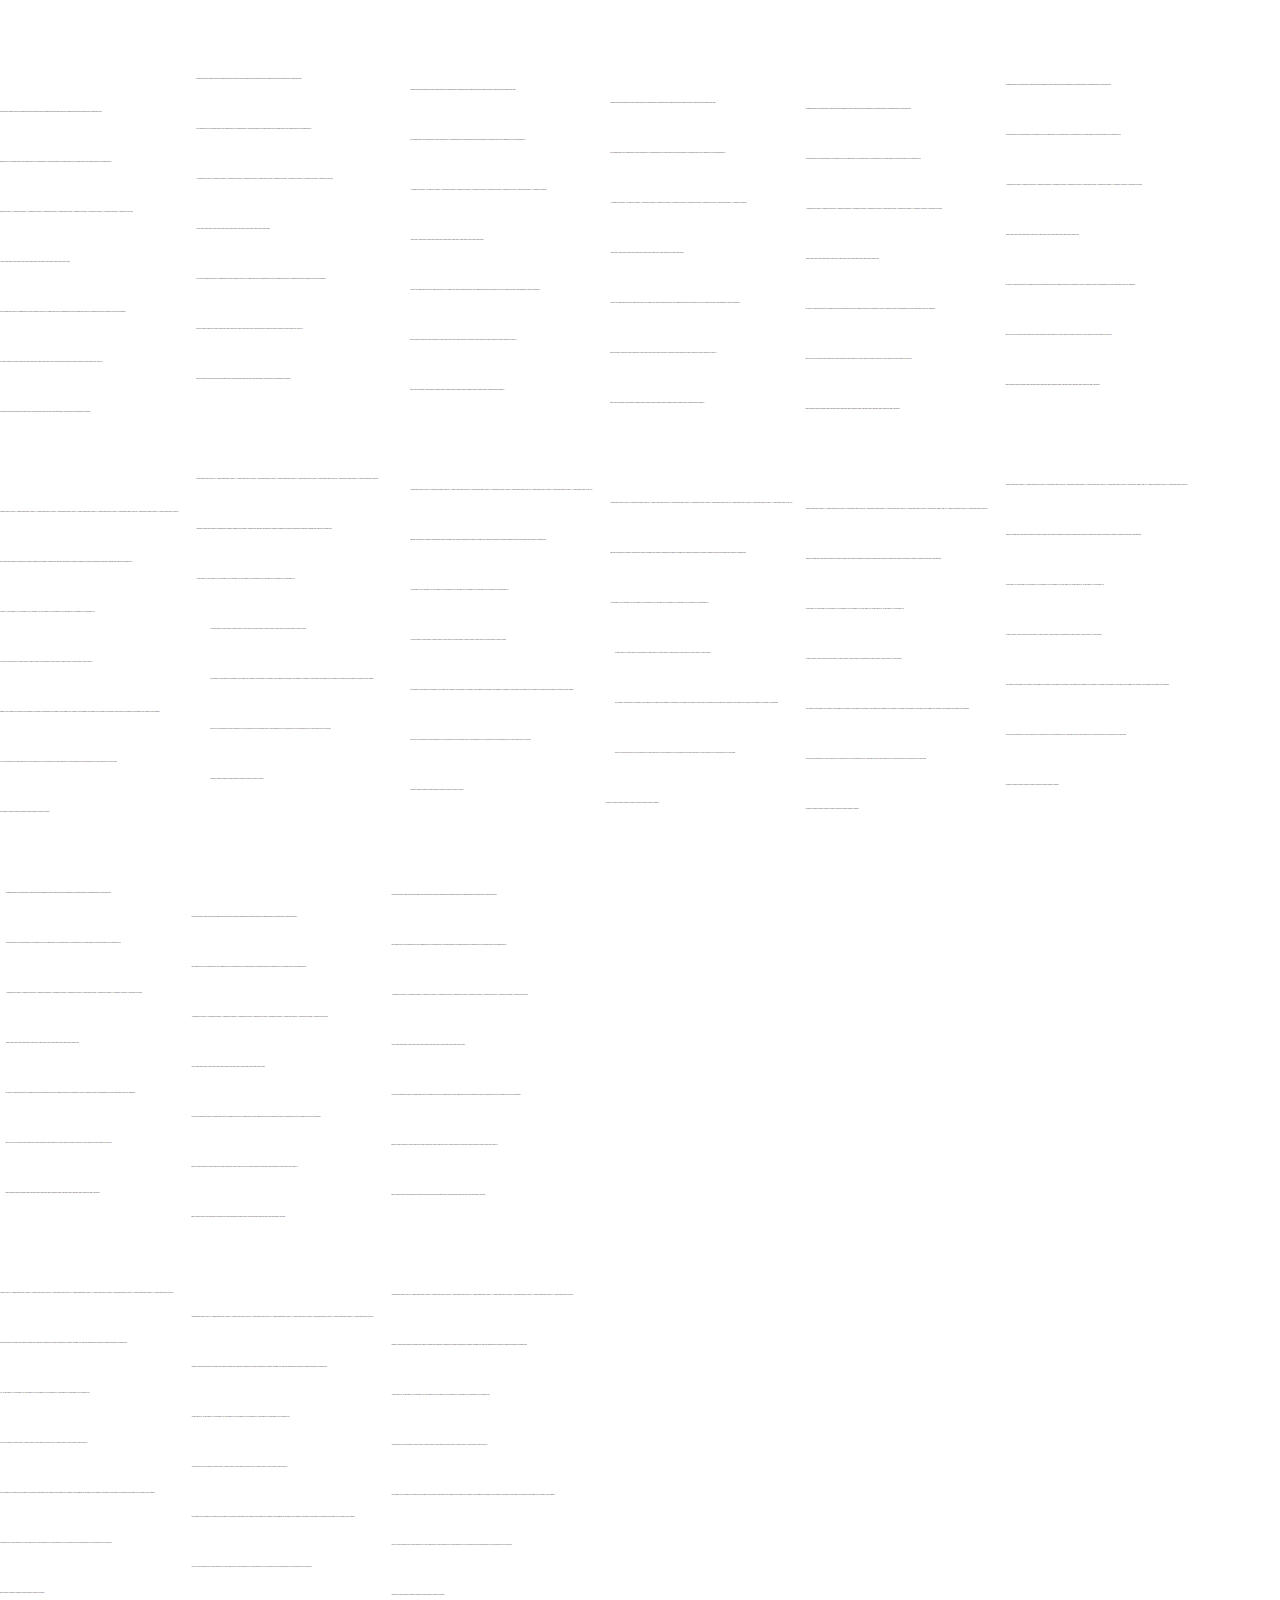
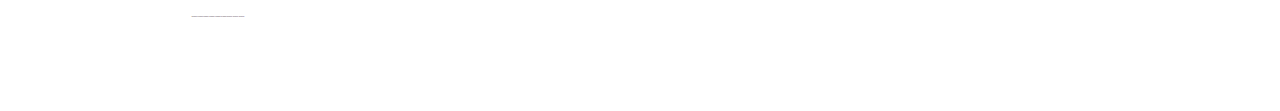
<file: remix2_carly/index.html>
<html>
    <head>
        <title>avow avow avow avow avow avow avow</title>
        <link href="style.css" rel="stylesheet">
        <script src="main.js"></script>
    </head>
    <body>
        <div id="by-carly">

        </div>
    </body>
</html>
</file>
<file: remix2_carly/style.css>
.line{
    display: block;
    position: absolute;
    font-size: 1px;
    margin: 0;
}

.column{
    position: relative;
    width: 200px;
    height: 90%;
    display: inline-block;
    margin: 0;
}

body{
    display: flex;
    flex-direction: row;
    width: 100%;
    height: 100%;
    margin: 0;
    overflow: hidden;
}
</file>
